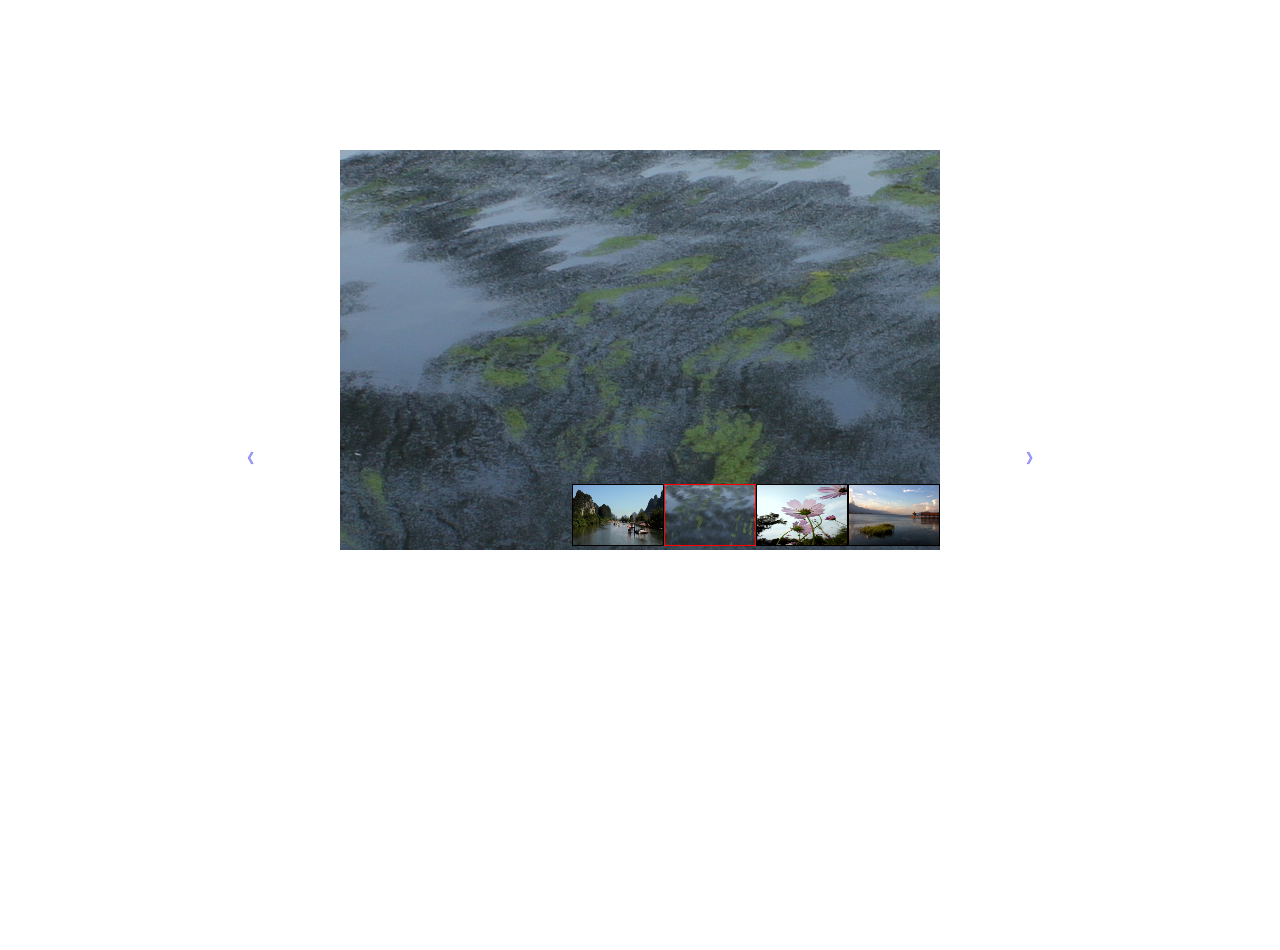
<file: index.html>
<!DOCTYPE html>
<html>
<head>
    <meta charset="utf-8"/>
    <title>slideJS demo</title>
    <link rel="stylesheet" href="css/base.css"/>
    <link rel="stylesheet" href="css/slide.css"/>
    <script type="text/javascript" src="src/util/jquery.js"></script>
    <script type="text/javascript" src="src/slide.js"></script>
    <script type="text/javascript" src="src/plugins/control.js"></script>
    <script type="text/javascript" src="src/plugins/pagination.js"></script>
    <script type="text/javascript" src="src/plugins/play.js"></script>
    <script type="text/javascript" src="src/plugins/animate.js"></script>
</head>
<body>


<div id="slide">
    <ul class="slide-container">
        <li class="slide"><img src="imgs/bg0.jpg" alt="0"/></li>
        <li class="slide"><img src="imgs/bg1.jpg" alt="1"/></li>
        <li class="slide"><img src="imgs/bg2.jpg" alt="2"/></li>
        <li class="slide"><img src="imgs/bg3.jpg" alt="3"/></li>
    </ul>


    <ul id="pagination">
        <li><img src="imgs/bg0.jpg" alt="0"/></li>
        <li><img src="imgs/bg1.jpg" alt="1"/></li>
        <li><img src="imgs/bg2.jpg" alt="2"/></li>
        <li><img src="imgs/bg3.jpg" alt="3"/></li>
    </ul>
</div>

<div id="control">
    <a href="javascript:void(0);" class="control-left">《</a>
    <a href="javascript:void(0);" class="control-right">》</a>
</div>


<script type="text/javascript">
    (function ($) {

        var aa = $.slide({

            slide: {
                index: 1
            },
            play: {
                auto: true
            },
            pagination: {
                elem: $("#pagination"),
                type: "click"
            }
        }, $("#slide"));

        aa.element.on("ui_slide_done",function(e,data){
            document.title="current slide: "+(data.index+1);
        });

//        $("#slide").slide({
//            control: $("#control")
//        }) ;

        /*
         document.body.onkeydown = function (e) {
         switch (e.keyCode) {

         case 39://右键
         aa.next();
         break;
         case 37://左键
         aa.prev();

         break;
         }


         }*/
    })(jQuery);


</script>
</body>
</html>
</file>
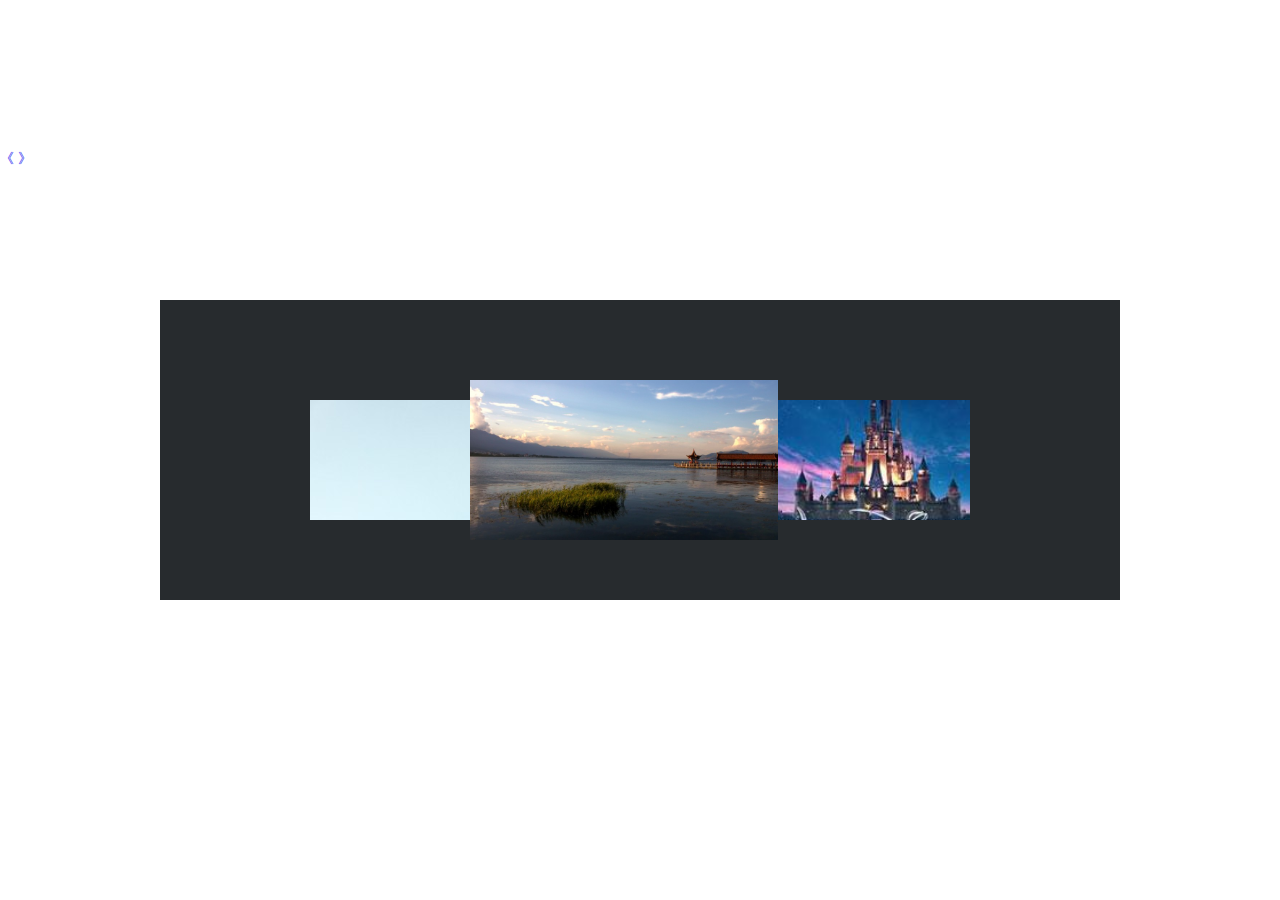
<file: carousel-3.html>
<!DOCTYPE html>
<html>
<head>
    <meta charset="utf-8"/>
    <title>carousel-3 demo</title>
    <link rel="stylesheet" href="css/base.css"/>
    <link rel="stylesheet" href="css/carousel.css"/>

    <script type="text/javascript" src="src/util/jquery.js"></script>
    <script type="text/javascript" src="src/slide.js"></script>
    <script type="text/javascript" src="src/plugins/control.js"></script>
    <script type="text/javascript" src="src/plugins/animate.js"></script>
    <script type="text/javascript" src="src/plugins/animate-carousel.js"></script>



</head>
<body>

<div id="carousel">
    <ul class="slide-container">
        <li class="slide"><img src="imgs/bg0.jpg" alt="0" height="160"/></li>
        <li class="slide"><img src="imgs/bg1.jpg" alt="1" height="160"/></li>
        <li class="slide"><img src="imgs/bg2.jpg" alt="2"/></li>
        <li class="slide"><img src="imgs/bg3.jpg" alt="3" height="160"/></li>
        <li class="slide"><img src="imgs/bg4.jpg" alt="4" height="160"/></li>
        <li class="slide"><img src="imgs/bg5.jpg" alt="5" height="160"/></li>
        <li class="slide"><img src="imgs/bg6.jpg" alt="6" height="160"/></li>
        <li class="slide"><img src="imgs/bg6.jpg" alt="7" height="160"/></li>
        <li class="slide"><img src="imgs/bg6.jpg" alt="7" height="160"/></li>
        <li class="slide"><img src="imgs/bg6.jpg" alt="7" height="160"/></li>
    </ul>
</div>

<div id="control">
    <a href="javascript:void(0);" class="control-left">《</a>
    <a href="javascript:void(0);" class="control-right">》</a>
</div>

<script type="text/javascript">
    (function ($) {

       var aa = $.slide({

            slide: {
                index: 3
            },
            carousel: {
                max: 3,//一行同时显示的slide数 必须为奇数
                info: {
                    size: [
                        {w: 260, h: 120},
                        {w: 340, h: 160}
                    ],
                    len: [100], //表示slide隐藏的长度 从左到右
                    top: [30, 10]//表示slide距离父容器顶部的距离
                }
            }

        }, $("#carousel"));


        document.body.onkeydown = function (e) {
            switch (e.keyCode) {

                case 39://右键
                    aa.next();
                    break;
                case 37://左键
                    aa.prev();

                    break;
            }


        }
    })(jQuery);


</script>
</body>
</html>
</file>
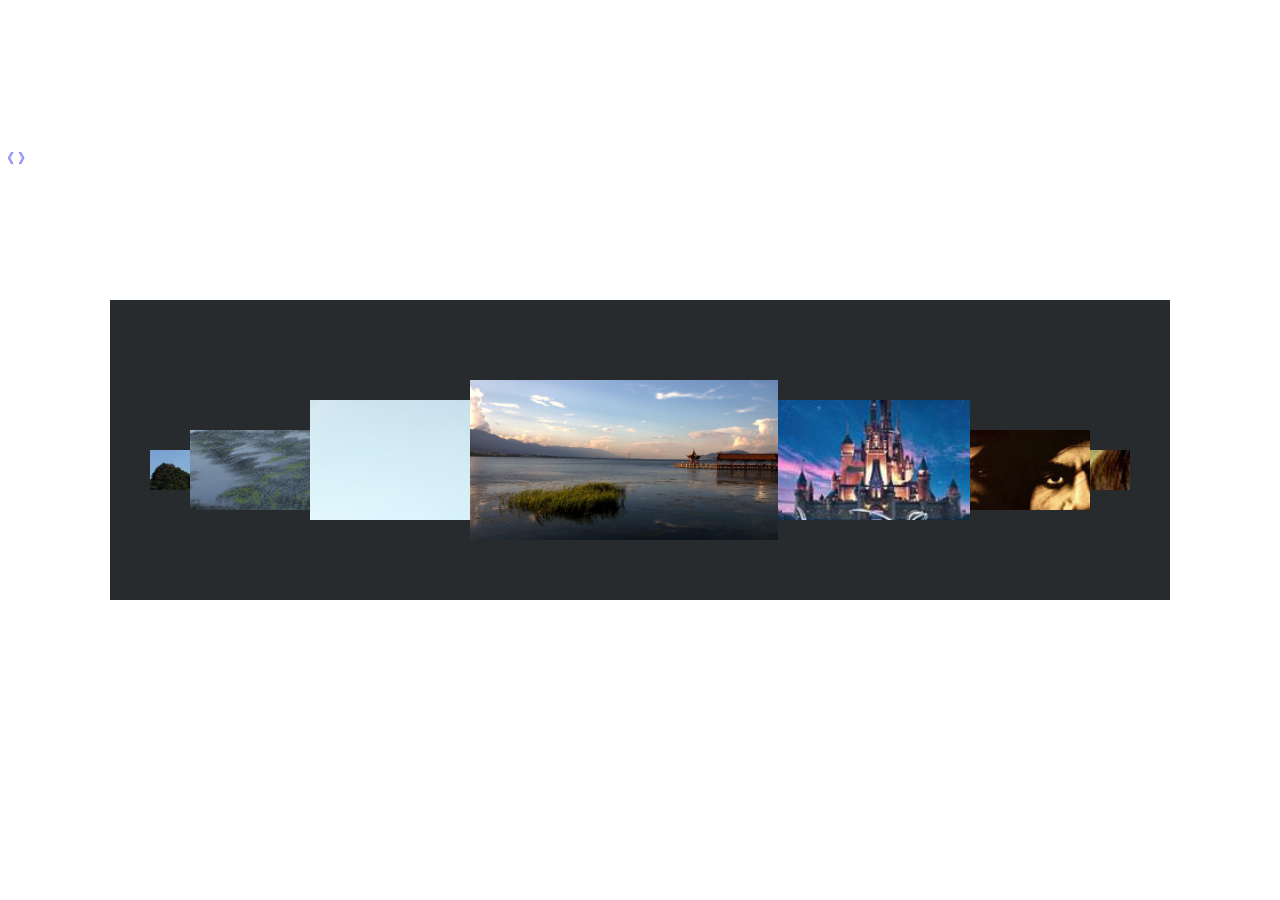
<file: carousel-7.html>
<!DOCTYPE html>
<html>
<head>
    <meta charset="utf-8"/>
    <title>carousel-7 demo</title>
    <link rel="stylesheet" href="css/base.css"/>
    <link rel="stylesheet" href="css/carousel.css"/>

    <script type="text/javascript" src="src/util/jquery.js"></script>
    <script type="text/javascript" src="src/slide.js"></script>
    <script type="text/javascript" src="src/plugins/control.js"></script>
    <script type="text/javascript" src="src/plugins/animate.js"></script>
    <script type="text/javascript" src="src/plugins/animate-carousel.js"></script>


    <style type="text/css">
        #carousel {
            width: 1060px;
            margin: -150px 0 0 -530px;
        }

        #carousel .slide-container {
            width: 980px;
        }




    </style>
</head>
<body>

<div id="carousel">
    <ul class="slide-container">
        <li class="slide"><img src="imgs/bg0.jpg" alt="0" height="160"/></li>
        <li class="slide"><img src="imgs/bg1.jpg" alt="1" height="160"/></li>
        <li class="slide"><img src="imgs/bg2.jpg" alt="2"/></li>
        <li class="slide"><img src="imgs/bg3.jpg" alt="3" height="160"/></li>
        <li class="slide"><img src="imgs/bg4.jpg" alt="4" height="160"/></li>
        <li class="slide"><img src="imgs/bg5.jpg" alt="5" height="160"/></li>
        <li class="slide"><img src="imgs/bg6.jpg" alt="6" height="160"/></li>
        <li class="slide"><img src="imgs/bg7.jpg" alt="7"/></li>
        <li class="slide"><img src="imgs/bg8.jpg" alt="7"/></li>
        <li class="slide"><img src="imgs/bg9.jpg" alt="7"/></li>
    </ul>
</div>

<div id="control">
    <a href="javascript:void(0);" class="control-left">《</a>
    <a href="javascript:void(0);" class="control-right">》</a>
</div>

<script type="text/javascript">
    (function ($) {

       var aa = $.slide({

            slide: {
                index: 3
            },
            carousel: {
                max: 7,//一行同时显示的slide数 必须为奇数
                info: {
                    size: [
                        {w: 70, h: 40},//小中大三种slide的尺寸 从左到右
                        {w: 180, h: 80},//小中大三种slide的尺寸 从左到右
                        {w: 260, h: 120},
                        {w: 340, h: 160}
                    ],
                    len: [20, 60, 100], //表示slide隐藏的长度 从左到右
                    top: [80, 60, 30, 10]//表示slide距离父容器顶部的距离
                }
            }

        }, $("#carousel"));


        document.body.onkeydown = function (e) {
            switch (e.keyCode) {

                case 39://右键
                    aa.next();
                    break;
                case 37://左键
                    aa.prev();

                    break;
            }


        }
    })(jQuery);


</script>
</body>
</html>
</file>
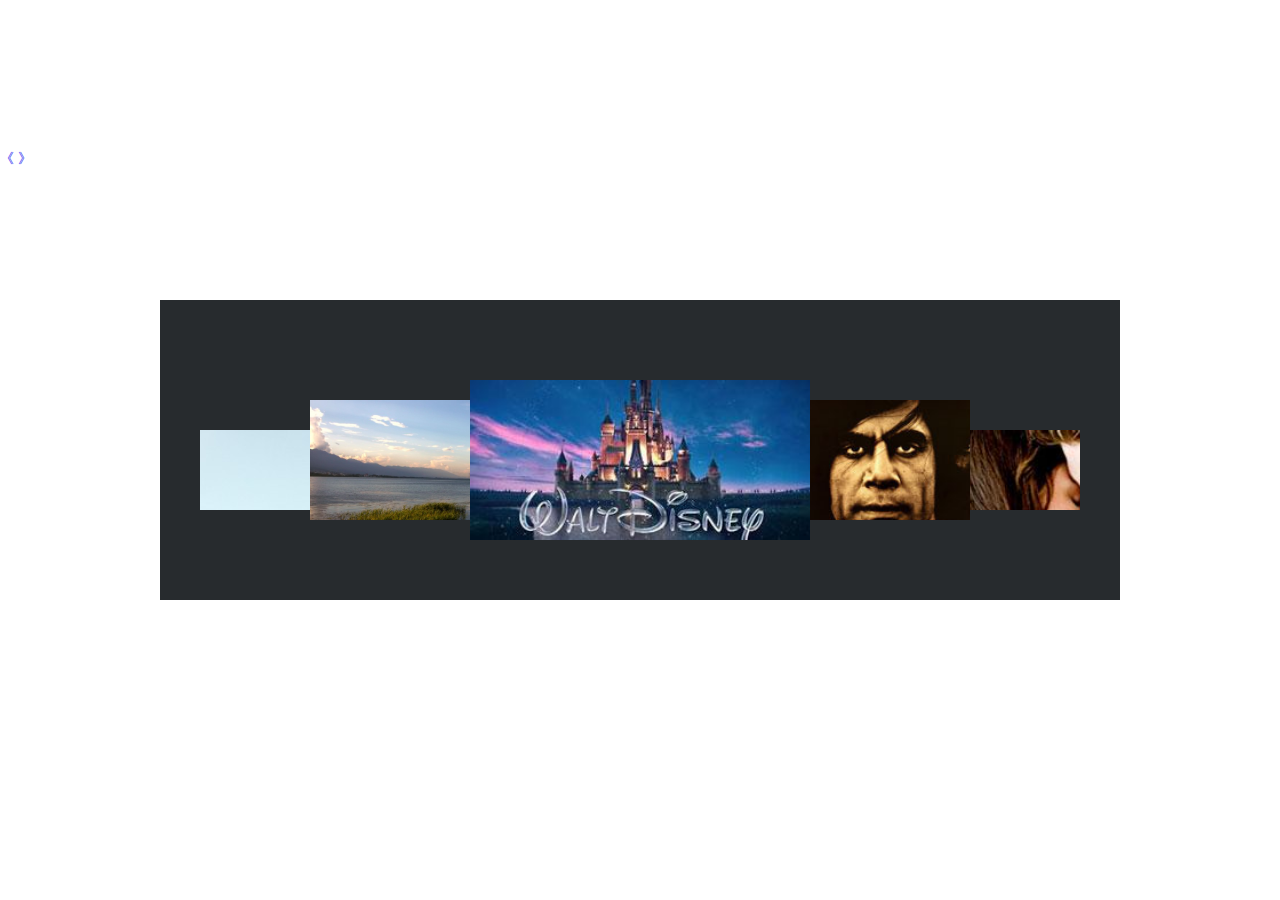
<file: carousel.html>
<!DOCTYPE html>
<html>
<head>
    <meta charset="utf-8"/>
    <title>carousel demo</title>
    <link rel="stylesheet" href="css/base.css"/>
    <link rel="stylesheet" href="css/carousel.css"/>

    <script type="text/javascript" src="src/util/jquery.js"></script>
    <script type="text/javascript" src="src/slide.js"></script>
    <script type="text/javascript" src="src/plugins/control.js"></script>
    <script type="text/javascript" src="src/plugins/animate.js"></script>
    <script type="text/javascript" src="src/plugins/animate-carousel.js"></script>


</head>
<body>

<div id="carousel">
    <ul class="slide-container">
        <li class="slide"><img src="imgs/bg0.jpg" alt="0" height="160"/></li>
        <li class="slide"><img src="imgs/bg1.jpg" alt="1" height="160"/></li>
        <li class="slide"><img src="imgs/bg2.jpg" alt="2"/></li>
        <li class="slide"><img src="imgs/bg3.jpg" alt="3" height="160"/></li>
        <li class="slide"><img src="imgs/bg4.jpg" alt="4" height="160"/></li>
        <li class="slide"><img src="imgs/bg5.jpg" alt="5" height="160"/></li>
        <li class="slide"><img src="imgs/bg6.jpg" alt="6" height="160"/></li>
        <!--<li class="slide"><img src="imgs/bg7.jpg" alt="7"/></li>-->

    </ul>
</div>

<div id="control">
    <a href="javascript:void(0);" class="control-left">《</a>
    <a href="javascript:void(0);" class="control-right">》</a>
</div>

<script type="text/javascript">
    (function ($) {

        var aa = $.slide({

            slide: {
                index: 4
            }


        }, $("#carousel"));

        aa.element.on("ui_carousel_done", function (e, data) {
            document.title = "current slide: " + (data.index + 1);
        });

        document.body.onkeydown = function (e) {
            switch (e.keyCode) {

                case 39://右键
                    aa.next();
                    break;
                case 37://左键
                    aa.prev();

                    break;
            }


        }
    })(jQuery);


</script>
</body>
</html>
</file>
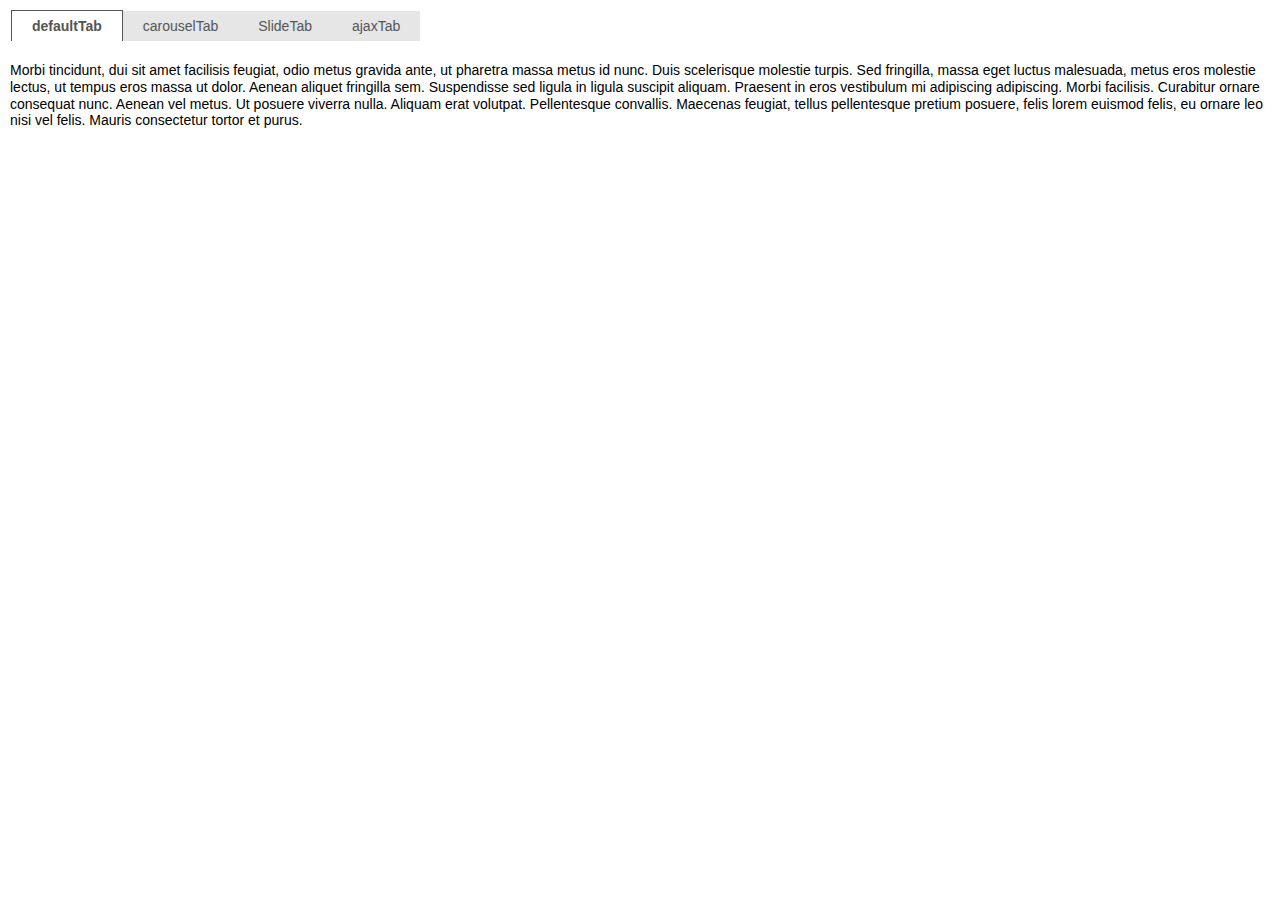
<file: multi-slide.html>
<!DOCTYPE html>
<html>
<head>
    <meta charset="utf-8"/>
    <title>multi slide demo</title>
    <link rel="stylesheet" href="css/base.css"/>
    <link rel="stylesheet" href="css/tab.css"/>
    <link rel="stylesheet" href="css/slide.css"/>
    <link rel="stylesheet" href="css/carousel.css"/>
    <script type="text/javascript" src="src/util/jquery.js"></script>
    <script type="text/javascript" src="src/slide.js"></script>
    <script type="text/javascript" src="src/plugins/control.js"></script>
    <script type="text/javascript" src="src/plugins/pagination.js"></script>
    <script type="text/javascript" src="src/plugins/play.js"></script>
    <script type="text/javascript" src="src/plugins/animate.js"></script>
    <script type="text/javascript" src="src/plugins/stop-at-edge.js"></script>
    <script type="text/javascript" src="src/plugins/animate-carousel.js"></script>
    <style type="text/css">
        #slide, #carousel {
            top: 0;
            left: 0;
            margin: -10px 0 0;
        }

        .control-left {
            left: 650px;
        }
    </style>
</head>
<body>


<ul id="tabsNav">
    <li>defaultTab</li>
    <li>carouselTab</li>
    <li>SlideTab</li>
    <li>ajaxTab</li>
</ul>
<div id="tabs">
    <div class="tab-container">
        <div>
            <p>Morbi tincidunt, dui sit amet facilisis feugiat, odio metus gravida ante, ut pharetra massa metus id
                nunc. Duis scelerisque molestie turpis. Sed fringilla, massa eget luctus malesuada, metus eros molestie
                lectus, ut tempus eros massa ut dolor. Aenean aliquet fringilla sem. Suspendisse sed ligula in ligula
                suscipit aliquam. Praesent in eros vestibulum mi adipiscing adipiscing. Morbi facilisis. Curabitur
                ornare
                consequat nunc. Aenean vel metus. Ut posuere viverra nulla. Aliquam erat volutpat. Pellentesque
                convallis.
                Maecenas feugiat, tellus pellentesque pretium posuere, felis lorem euismod felis, eu ornare leo nisi vel
                felis. Mauris consectetur tortor et purus.</p>
        </div>

        <div>
            <div id="carousel">
                <ul class="slide-container">
                    <li class="slide"><img src="imgs/bg0.jpg" alt="0" height="160"/></li>
                    <li class="slide"><img src="imgs/bg1.jpg" alt="1" height="160"/></li>
                    <li class="slide"><img src="imgs/bg2.jpg" alt="2"/></li>
                    <li class="slide"><img src="imgs/bg3.jpg" alt="3" height="160"/></li>
                    <li class="slide"><img src="imgs/bg4.jpg" alt="4" height="160"/></li>
                    <li class="slide"><img src="imgs/bg5.jpg" alt="5" height="160"/></li>
                    <li class="slide"><img src="imgs/bg6.jpg" alt="6" height="160"/></li>
                    <!--<li class="slide"><img src="imgs/bg7.jpg" alt="7"/></li>-->
                </ul>
            </div>
            <div id="control">
                <a href="javascript:void(0);" class="control-left">《</a>
                <a href="javascript:void(0);" class="control-right">》</a>
            </div>
        </div>

        <div>
            <div id="slide">
                <ul class="slide-container">
                    <li class="slide"><img src="imgs/bg0.jpg" alt="0"/></li>
                    <li class="slide"><img src="imgs/bg1.jpg" alt="1"/></li>
                    <li class="slide"><img src="imgs/bg2.jpg" alt="2"/></li>
                    <li class="slide"><img src="imgs/bg3.jpg" alt="3"/></li>
                </ul>


                <ul id="pagination">
                    <li><img src="imgs/bg0.jpg" alt="0"/></li>
                    <li><img src="imgs/bg1.jpg" alt="1"/></li>
                    <li><img src="imgs/bg2.jpg" alt="2"/></li>
                    <li><img src="imgs/bg3.jpg" alt="3"/></li>
                </ul>
            </div>
        </div>

        <div></div>
    </div>
</div>


<script type="text/javascript">
    (function ($) {

        var carousel = $.slide({
            slide: {
                index: 4
            },
            pagination: null,
            play: null,
            control: {
                left: "#control .control-left",  //左边的控制按钮的节点 jQuery选择器或者dom元素  $(opts.left)
                right: "#control .control-right"
            }
        }, $("#carousel"));

        var slide = $.slide({

            slide: {
                index: 1
            },
            play: {
                auto: false
            },
            animate: {
                styles: "fade"
            },
            pagination: {
                elem: $("#pagination"),
                type: "click"
            },
            control: null,
            stopAtEdge: false
        }, $("#slide"));


        var tab = $.slide({

            slide: {
                index: 0,
                container: ".tab-container",
                content: ">div"
            },
            pagination: {
                elem: $("#tabsNav"),
                type: "click"
            },
            animate: null,
            play: null,
            control: null
        }, $("#tabs"));

        tab.element.on("ui_jump", function (e, data) {
            if (data.index == 3) { //ajax
                $.get("src/slide.js", function (res) {
                    setTimeout(function () {
                        tab.content[data.index].innerHTML = res;
                    }, 1000);
                });
                tab.content[data.index].innerHTML = "waiting......";

            }

        });




        window.aa = slide;
    })(jQuery);


</script>
</body>
</html>
</file>
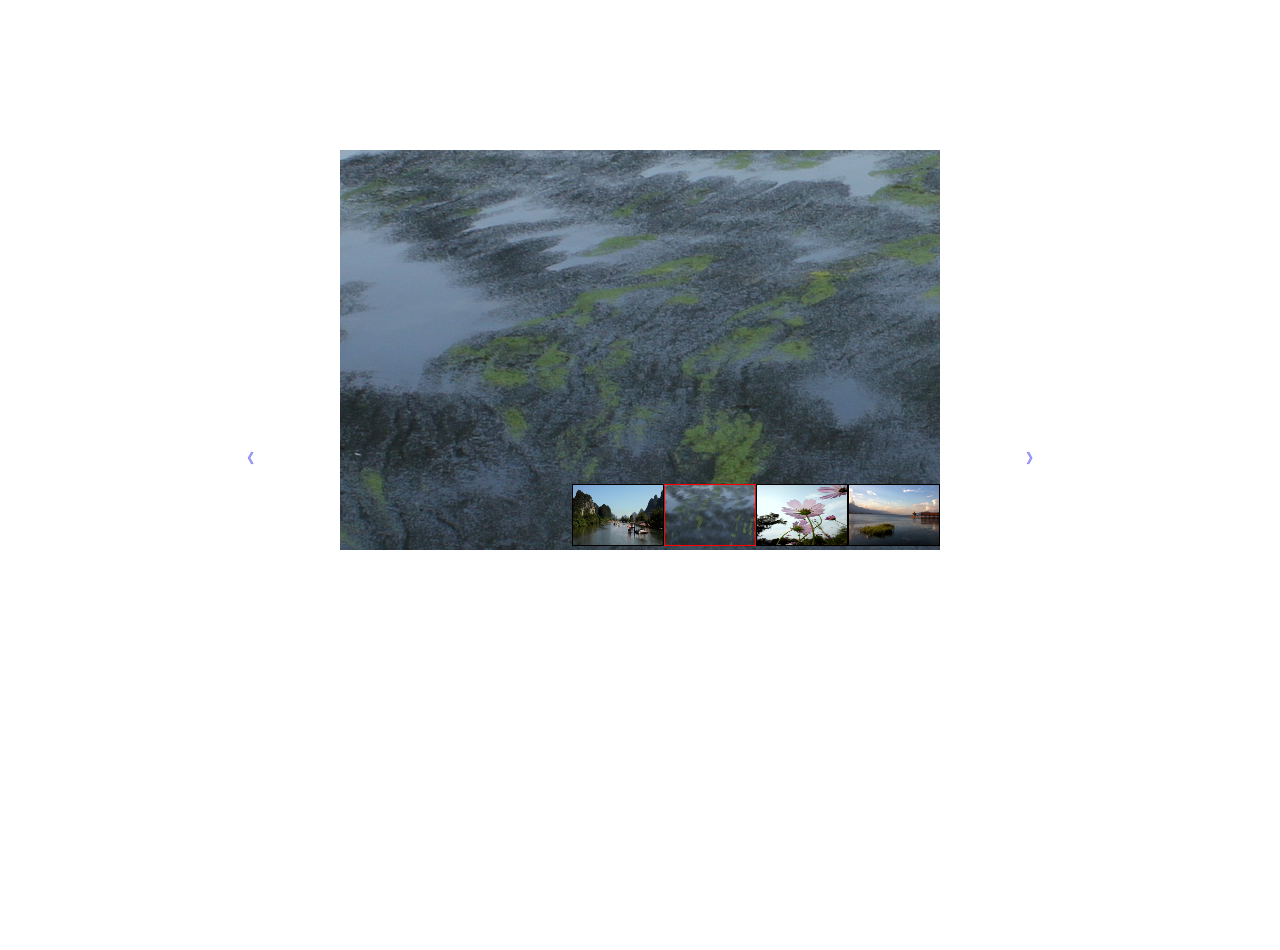
<file: stop-at-edge.html>
<!DOCTYPE html>
<html>
<head>
    <meta charset="utf-8"/>
    <title>stop at edge demo</title>
    <link rel="stylesheet" href="css/base.css"/>
    <link rel="stylesheet" href="css/slide.css"/>
    <script type="text/javascript" src="src/util/jquery.js"></script>
    <script type="text/javascript" src="src/slide.js"></script>
    <script type="text/javascript" src="src/plugins/control.js"></script>
    <script type="text/javascript" src="src/plugins/pagination.js"></script>
    <script type="text/javascript" src="src/plugins/play.js"></script>
    <script type="text/javascript" src="src/plugins/animate.js"></script>
    <script type="text/javascript" src="src/plugins/stop-at-edge.js"></script>

</head>
<body>


<div id="slide">
    <ul class="slide-container">
        <li class="slide"><img src="imgs/bg0.jpg" alt="0"/></li>
        <li class="slide"><img src="imgs/bg1.jpg" alt="1"/></li>
        <li class="slide"><img src="imgs/bg2.jpg" alt="2"/></li>
        <li class="slide"><img src="imgs/bg3.jpg" alt="3"/></li>
    </ul>


    <ul id="pagination">
        <li><img src="imgs/bg0.jpg" alt="0"/></li>
        <li><img src="imgs/bg1.jpg" alt="1"/></li>
        <li><img src="imgs/bg2.jpg" alt="2"/></li>
        <li><img src="imgs/bg3.jpg" alt="3"/></li>
    </ul>
</div>

<div id="control">
    <a href="javascript:void(0);" class="control-left">《</a>
    <a href="javascript:void(0);" class="control-right">》</a>
</div>


<script type="text/javascript">
    (function ($) {

        var aa = $.slide({

            slide: {
                index: 1
            },
            animate:{
                styles:"slide"
            },
            play: null,
            pagination: {
                elem: $("#pagination"),
                type: "click"
            },
            stopAtEdge: true
        }, $("#slide"));


//        $("#slide").slide({
//            control: $("#control")
//        }) ;

        /*
         document.body.onkeydown = function (e) {
         switch (e.keyCode) {

         case 39://右键
         aa.next();
         break;
         case 37://左键
         aa.prev();

         break;
         }


         }*/
    })(jQuery);


</script>
</body>
</html>
</file>
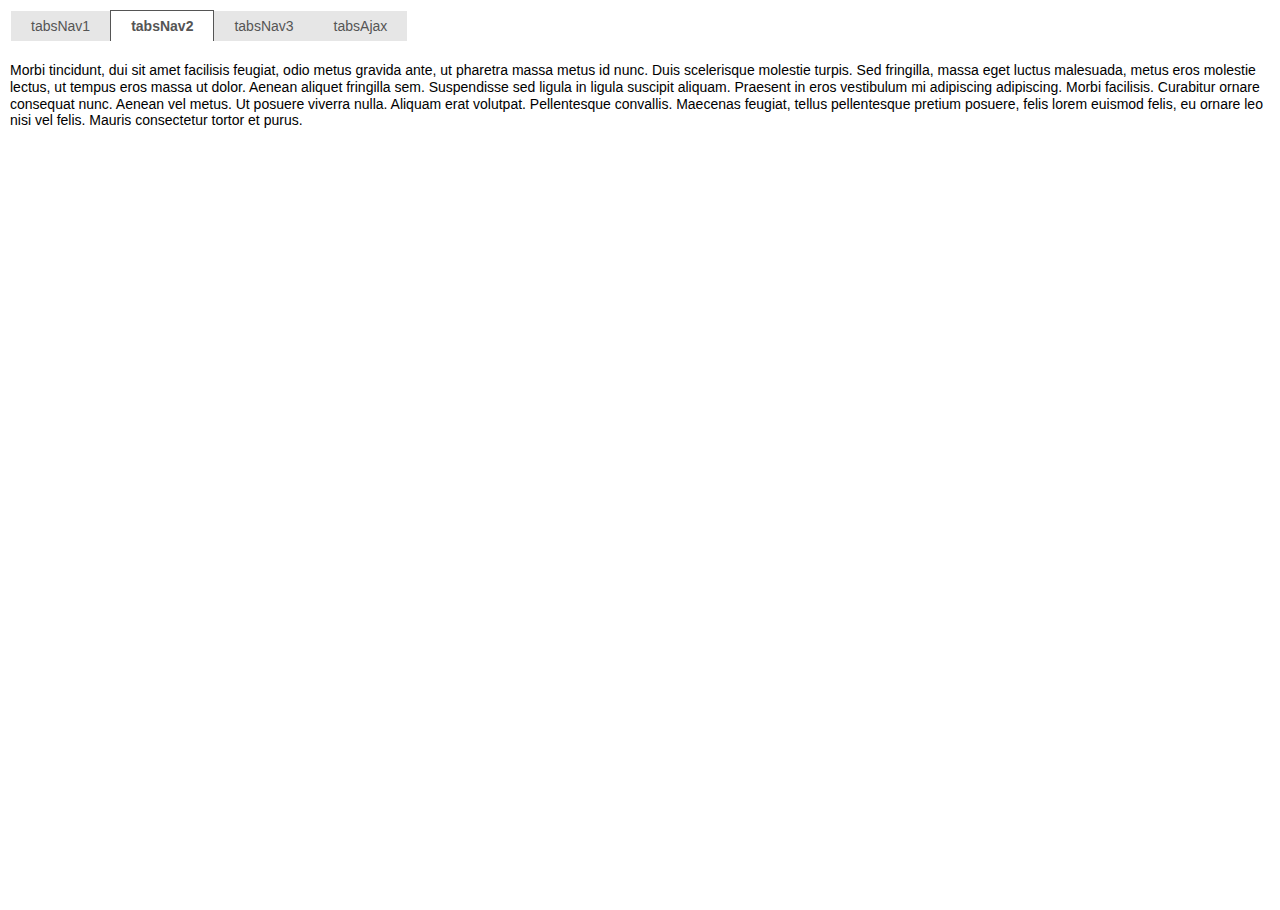
<file: tab.html>
<!DOCTYPE html>
<html>
<head>
    <meta charset="utf-8"/>
    <title>Tab demo</title>
    <link rel="stylesheet" href="css/base.css"/>
    <link rel="stylesheet" href="css/control.css"/>
    <link rel="stylesheet" href="css/tab.css"/>
    <script type="text/javascript" src="src/util/jquery.js"></script>
    <script type="text/javascript" src="src/slide.js"></script>
    <script type="text/javascript" src="src/plugins/pagination.js"></script>

</head>
<body>

<ul id="tabsNav">
    <li>tabsNav1</li>
    <li>tabsNav2</li>
    <li>tabsNav3</li>
    <li>tabsAjax</li>
</ul>
<div id="tabs">
    <div class="tab-container">
        <div>
            <p>Proin elit arcu, rutrum commodo, vehicula tempus, commodo a, risus. Curabitur nec arcu. Donec
                sollicitudin mi sit amet mauris. Nam elementum quam ullamcorper ante. Etiam aliquet massa et lorem.
                Mauris
                dapibus lacus auctor risus. Aenean tempor ullamcorper leo. Vivamus sed magna quis ligula eleifend
                adipiscing. Duis orci. Aliquam sodales tortor vitae ipsum. Aliquam nulla. Duis aliquam molestie erat. Ut
                et
                mauris vel pede varius sollicitudin. Sed ut dolor nec orci tincidunt interdum. Phasellus ipsum. Nunc
                tristique tempus lectus.</p>
        </div>
        <div>
            <p>Morbi tincidunt, dui sit amet facilisis feugiat, odio metus gravida ante, ut pharetra massa metus id
                nunc. Duis scelerisque molestie turpis. Sed fringilla, massa eget luctus malesuada, metus eros molestie
                lectus, ut tempus eros massa ut dolor. Aenean aliquet fringilla sem. Suspendisse sed ligula in ligula
                suscipit aliquam. Praesent in eros vestibulum mi adipiscing adipiscing. Morbi facilisis. Curabitur
                ornare
                consequat nunc. Aenean vel metus. Ut posuere viverra nulla. Aliquam erat volutpat. Pellentesque
                convallis.
                Maecenas feugiat, tellus pellentesque pretium posuere, felis lorem euismod felis, eu ornare leo nisi vel
                felis. Mauris consectetur tortor et purus.</p>
        </div>
        <div>
            <p>Mauris eleifend est et turpis. Duis id erat. Suspendisse potenti. Aliquam vulputate, pede vel vehicula
                accumsan, mi neque rutrum erat, eu congue orci lorem eget lorem. Vestibulum non ante. Class aptent
                taciti sociosqu ad litora torquent per conubia nostra, per inceptos himenaeos. Fusce sodales. Quisque eu
                urna vel enim commodo pellentesque. Praesent eu risus hendrerit ligula tempus pretium. Curabitur lorem
                enim, pretium nec, feugiat nec, luctus a, lacus.</p>

            <p>Duis cursus. Maecenas ligula eros, blandit nec, pharetra at, semper at, magna. Nullam ac lacus. Nulla
                facilisi. Praesent viverra justo vitae neque. Praesent blandit adipiscing velit. Suspendisse potenti.
                Donec mattis, pede vel pharetra blandit, magna ligula faucibus eros, id euismod lacus dolor eget odio.
                Nam scelerisque. Donec non libero sed nulla mattis commodo. Ut sagittis. Donec nisi lectus, feugiat
                porttitor, tempor ac, tempor vitae, pede. Aenean vehicula velit eu tellus interdum rutrum. Maecenas
                commodo. Pellentesque nec elit. Fusce in lacus. Vivamus a libero vitae lectus hendrerit hendrerit.</p>
        </div>
        <div></div>
    </div>
</div>


<script type="text/javascript">
    (function ($) {

        aa = $.slide({

            slide: {
                index: 1,
                container: ".tab-container",
                content: ">div"
            },
            pagination: {
                elem: $("#tabsNav"),
                type: "click"
            }
        }, $("#tabs"));

        aa.element.on("ui_jump", function (e, data) {
            if (data.index == 3) { //ajax
                var ajaxTab=aa.content[data.index];
                ajaxTab.innerHTML="waiting...";
                $.get("src/slide.js", function (res) {
                    setTimeout(function(){
                        ajaxTab.innerHTML = res;
                    },1000);
                });
            }
        });


    })(jQuery);


</script>
</body>
</html>
</file>
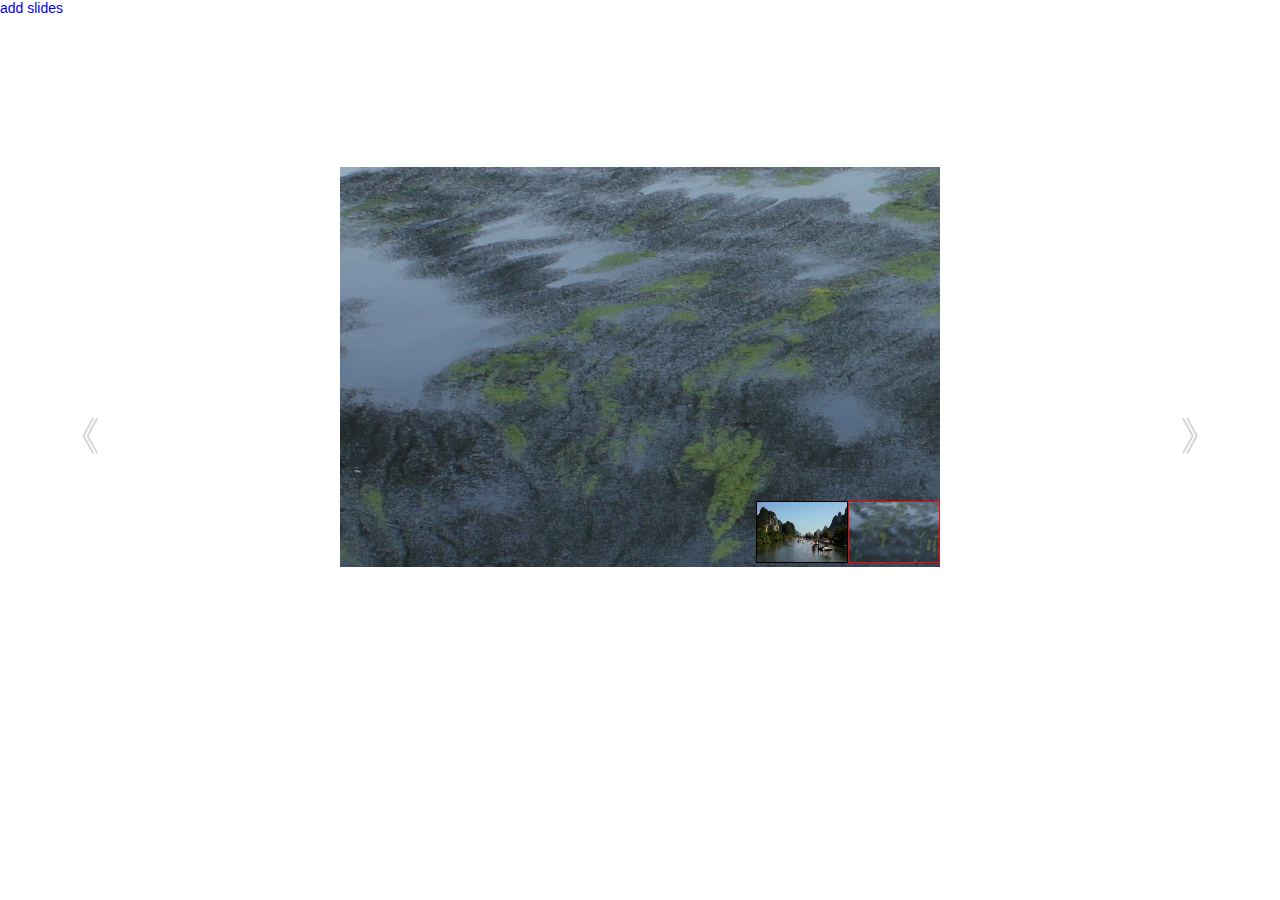
<file: update.html>
<!DOCTYPE html>
<html>
<head>
    <meta charset="utf-8"/>
    <title>slideJS demo</title>
    <link rel="stylesheet" href="css/base.css"/>
    <link rel="stylesheet" href="css/slide.css"/>
    <link rel="stylesheet" href="css/control.css"/>
    <script type="text/javascript" src="src/util/jquery.js"></script>
    <script type="text/javascript" src="src/slide.js"></script>
    <script type="text/javascript" src="src/plugins/control.js"></script>
    <script type="text/javascript" src="src/plugins/pagination.js"></script>
    <script type="text/javascript" src="src/plugins/play.js"></script>
    <script type="text/javascript" src="src/plugins/animate.js"></script>
</head>
<body>

<a id="update" href="javascript:void(0)">add slides</a>

<div id="slide">
    <ul class="slide-container">
        <li class="slide"><img src="imgs/bg0.jpg" alt="0"/></li>
        <li class="slide"><img src="imgs/bg1.jpg" alt="1"/></li>
        <!--<li class="slide"><img src="imgs/bg2.jpg" alt="2"/></li>-->
        <!--<li class="slide"><img src="imgs/bg3.jpg" alt="3"/></li>-->
    </ul>


    <ul id="pagination">
        <li><img src="imgs/bg0.jpg" alt="0"/></li>
        <li><img src="imgs/bg1.jpg" alt="1"/></li>
        <!--<li><img src="imgs/bg2.jpg" alt="2"/></li>-->
        <!--<li><img src="imgs/bg3.jpg" alt="3"/></li>-->
    </ul>
</div>

<div id="control">
    <a href="javascript:void(0);" class="control-left">《</a>
    <a href="javascript:void(0);" class="control-right">》</a>
</div>


<script type="text/javascript">
    (function ($) {

        var aa = $.slide({

            slide: {
                index: 1
            },
            play: {
                auto: false
            },
            pagination: {
                elem: $("#pagination"),
                type: "mouseenter"
            }
        }, $("#slide"));

        aa.element.on("ui_slide_done", function (e, data) {
            document.title = "current slide: " + (data.index + 1);
        });

        var i = 2;
        $("#update").click(function () {
            var slideHtml = '<li class="slide"><img src="imgs/bg' + i + '.jpg" alt="' + i + '"/></li>' + '<li class="slide"><img src="imgs/bg' + (i + 1) + '.jpg" alt="' + (i + 1) + '"/></li>';
            var paginationHtml = '<li><img src="imgs/bg' + i + '.jpg" alt="' + i + '"/></li>' + '<li><img src="imgs/bg' + (i + 1) + '.jpg" alt="' + (i + 1) + '"/></li>';
            i += 2;
            $("#slide .slide-container").append(slideHtml);
            $("#pagination").append(paginationHtml);
            aa.update();
            $(this).hide();
        });

//        window.aa=aa;

//        $("#slide").slide({
//            control: $("#control")
//        }) ;

         document.body.onkeydown = function (e) {
         switch (e.keyCode) {

         case 39://右键
         aa.next();
         break;
         case 37://左键
         aa.prev();

         break;
         }


         }
    })(jQuery);


</script>
</body>
</html>
</file>
<file: css/base.css>
html,
body,
form,
input,
div,
dd,
dl,
ul,
ol,
li,
p,
th,
h1,
h2,
h3,
h4,
td{
    margin:0;
    padding:0;
}

article,
aside,
figure,
footer,
header,
legend,
nav,
section{
    display:block;
}

table{
    border-collapse:collapse;
    border-spacing:0;
}

ol, ul{
    list-style:none;
}

img{
    border:0;
}

html, body{
    height:100%;
}

body{
    font:14px/1.2 "Helvetica", "Arial", "sans-serif";
}

a,
a:link,
a:visited{
    text-decoration:none;
    outline:none;
}

.clear:after{
    content:'.';
    display:block;
    visibility:hidden;
    height:0;
    line-height:0;
    font-size:0;
    clear:both;
}

.clear{
    /*clear:both;*/
    zoom:1;
}
</file>
<file: css/slide.css>
#slide, #control {
    position: relative;
    width: 600px;
    height: 400px;
    overflow: hidden;

    top: 50%;
    left: 50%;
    margin: -300px 0 0 -300px;
}

#slide .slide-container {
    position: absolute;
    width: 100%;
    height: 100%;
    z-index: 9;
    cursor: pointer;
}

#slide .slide-container .slide {
    width: 100%;
    position: absolute;
    overflow: hidden;
    top: 0;
    left: 0;
    display: none;
}

#slide .slide.cur {
    display: block;
}

#pagination {
    right: 0;
    bottom: 0;
    position: absolute;
    z-index: 10;
}

#pagination li {
    float: left;
    cursor: pointer;
}

#pagination li img {
    border: 1px solid #000;
    width: 90px;
    height: 60px;
}

#pagination li.cur img {
    border: 1px solid #f00;
}

#control {
    overflow: visible;
}

.control-left {
    position: absolute;
    top: 50%;
    left: -100px;
}

.control-right {
    position: absolute;
    top: 50%;
    right: -100px;
}

.control-disable {
    display: none;
}
</file>
<file: css/carousel.css>
#carousel {
    position: relative;
    overflow: hidden;
    height: 300px;
    top: 50%;
    left: 50%;
    margin: -150px 0 0 -480px;
    background-color: #272b2e;
    width: 960px;
}

#carousel .slide-container {
    width: 880px;
    height: 180px;
    overflow: hidden;
    position: absolute;
    bottom: 50px;
    left: 40px;
}

#carousel .slide-container .slide {
    cursor: pointer;
    overflow: hidden;
    position: absolute;
    left: 50%;
    width: 0;
    height: 0;
}
</file>
<file: css/tab.css>
#tabsNav {
    margin: 10px;
    padding: 1px;
    overflow: hidden;
    min-width: 400px;
}

#tabsNav li {
    float: left;
    background: #e6e6e6;
    padding: 5px 20px;
    color: #555555;
    white-space: nowrap;
    cursor: pointer;
    line-height: 20px;
}

#tabsNav li.cur {
    background: #fff;
    font-weight: bold;
    border: 1px solid;
    margin-top: -1px;
    border-bottom: 0;
}

#tabs {
    clear: both;
    padding: 10px;
}

#tabs .tab-container > div {
    display: none;
}

#tabs .tab-container .cur {
    display: block;
}
</file>
<file: css/control.css>
#control {
    position: relative;
    width: 960px;
    height: 50px;


    top: 50%;
    left: 50%;
    margin: -180px 0 0 -480px;
}

.control-left {
    position: absolute;
    top: 50%;
    left: -100px;
}

.control-right {
    position: absolute;
    top: 50%;
    right: -100px;
}

.control-disable {
    display: none;
}

.control-left,
.control-right {
    font-size: 40px;
    color: #ccc;
    background: transparent;
}

.control-left:hover,
.control-right:hover {
    color: #272B2E;
}
</file>
